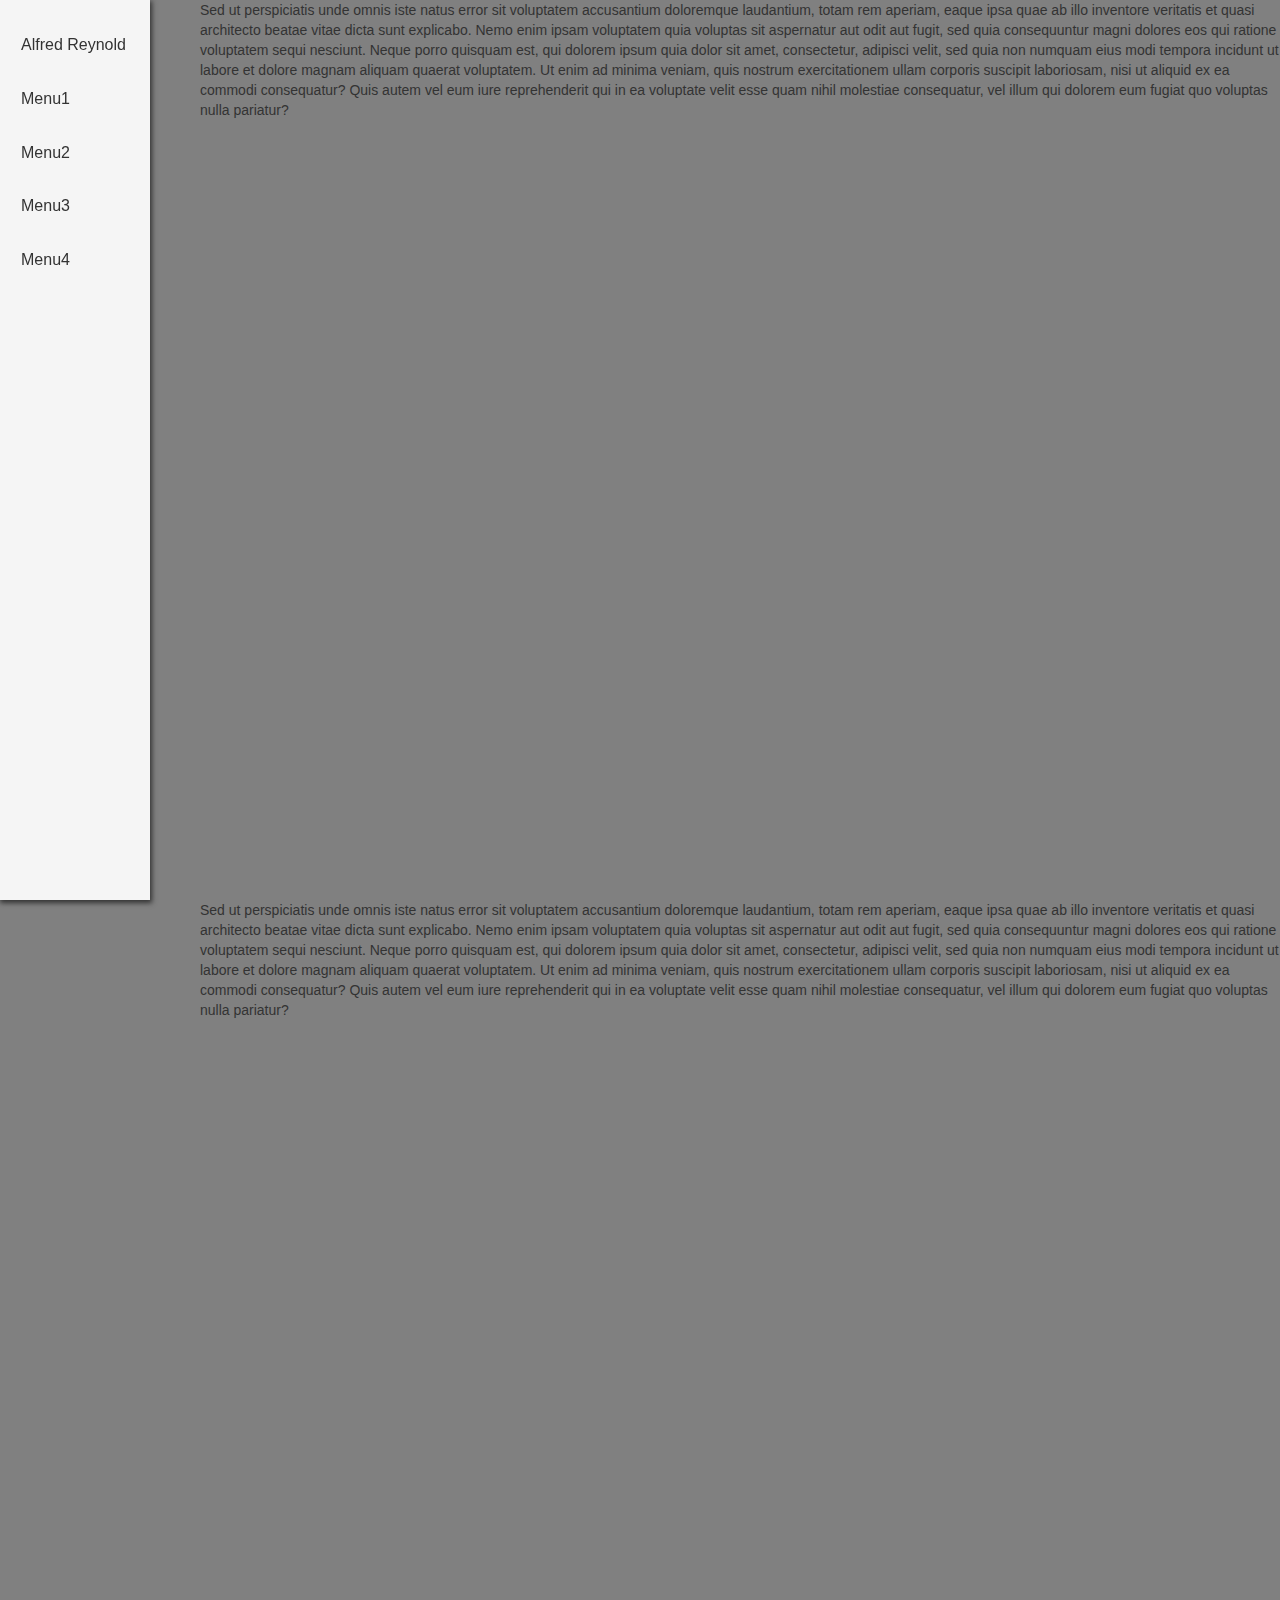
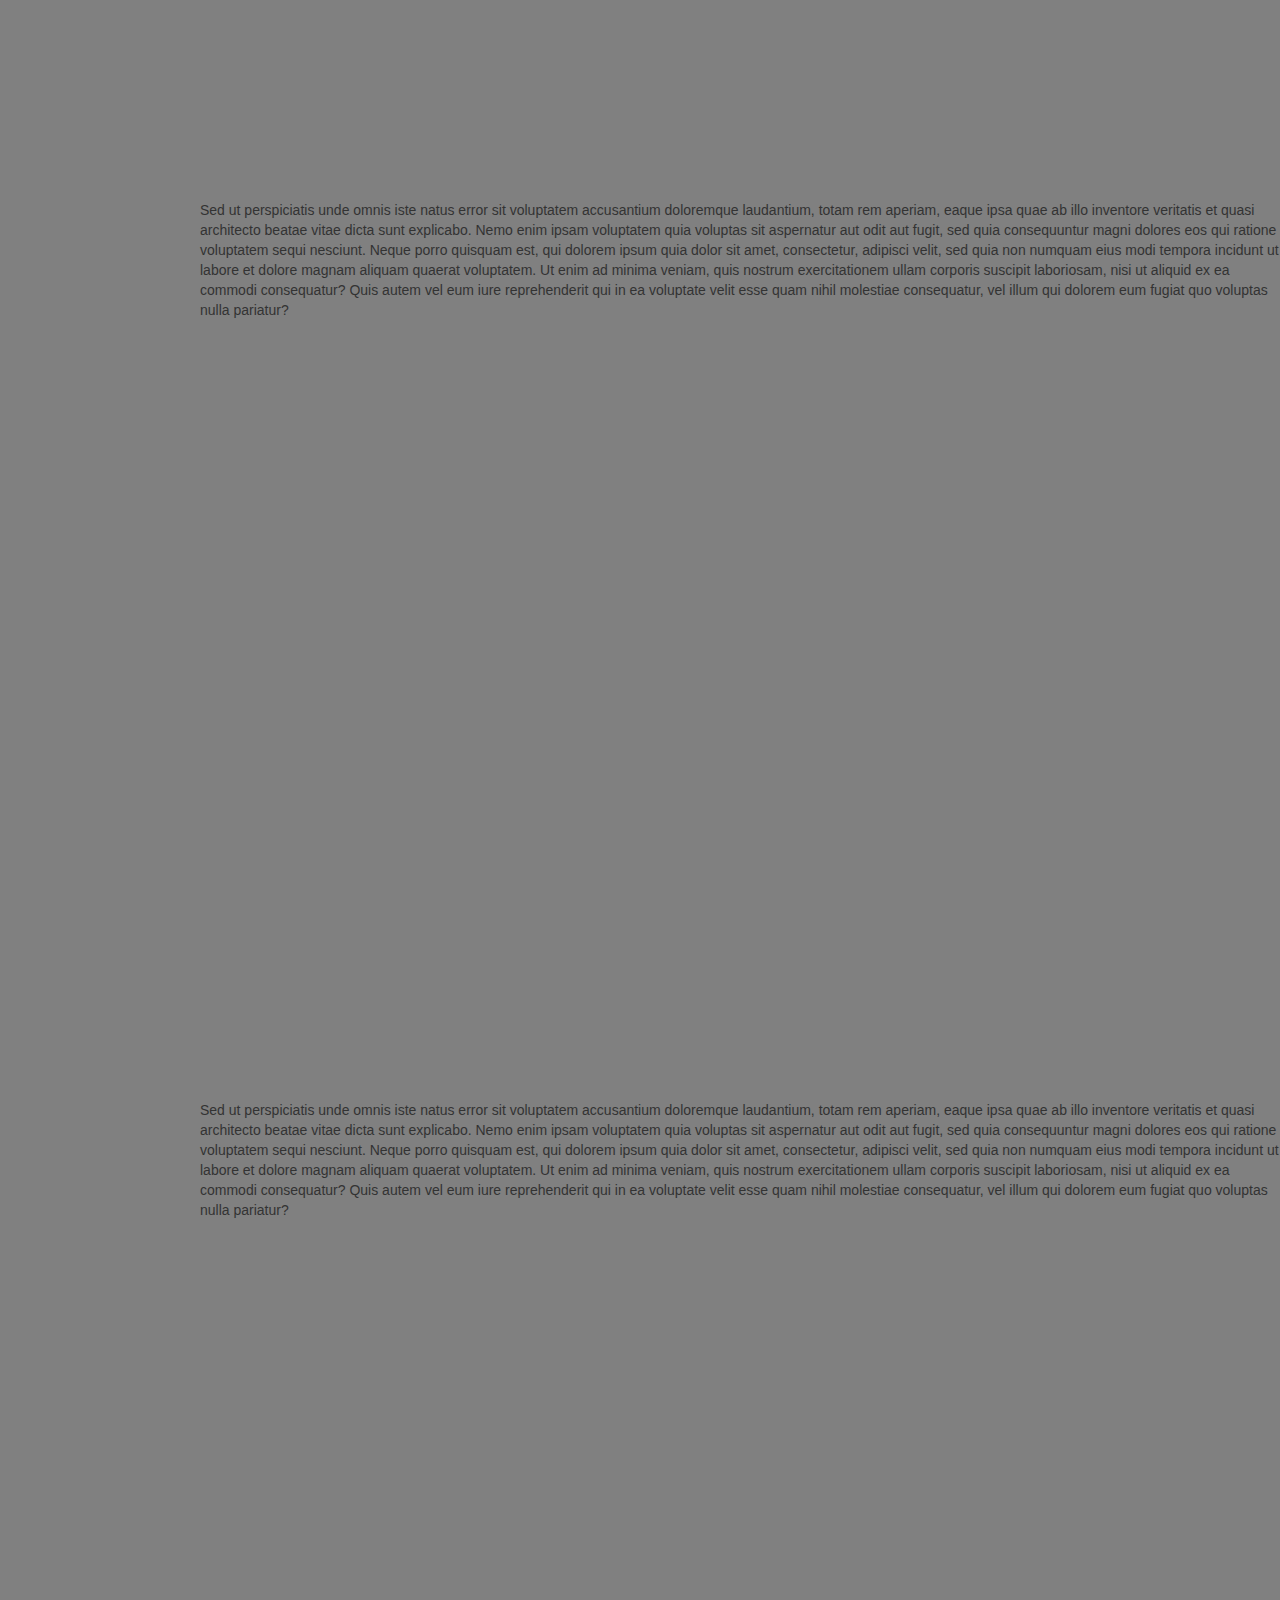
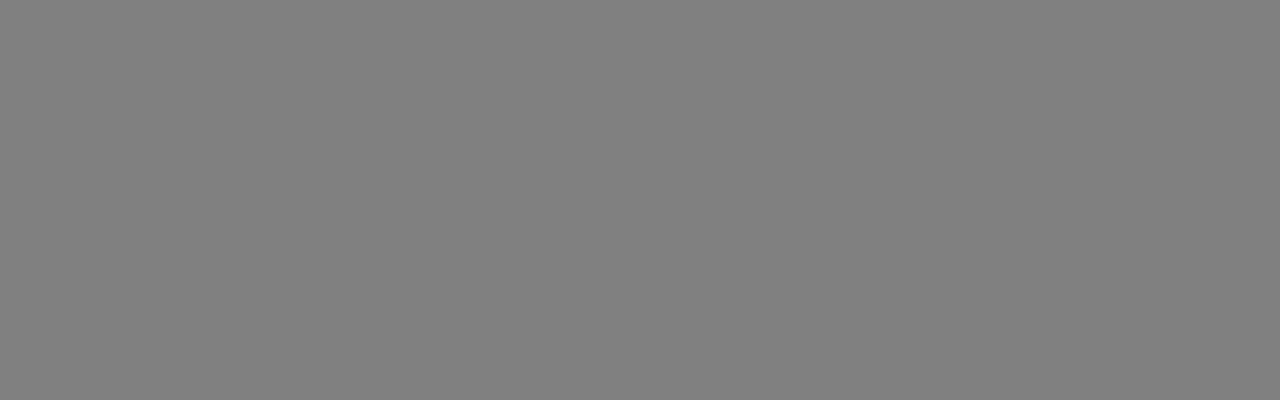
<file: index.html>
<html>

<head>
    <meta charset="utf-8">
    <meta http-equiv="X-UA-Compatible" content="IE=edge">
    <meta name="viewport" content="width=device-width, initial-scale=1">
    <!-- The above 3 meta tags *must* come first in the head; any other head content must come *after* these tags -->
    <title>Bootstrap 101 Template</title>

    <!-- Bootstrap -->
    <link href="css/bootstrap.min.css" rel="stylesheet">
    <link href="css/myCSS.css" rel="stylesheet">
    <script src="bower_components/webcomponentsjs/webcomponents.min.js"></script>
    <link href="bower_components/paper-item/paper-item.html" rel="import">
    <link href="bower_components/paper-shadow/paper-shadow.html" rel="import">
    <!-- HTML5 shim and Respond.js for IE8 support of HTML5 elements and media queries -->
    <!-- WARNING: Respond.js doesn't work if you view the page via file:// -->
    <!--[if lt IE 9]>
      <script src="https://oss.maxcdn.com/html5shiv/3.7.2/html5shiv.min.js"></script>
      <script src="https://oss.maxcdn.com/respond/1.4.2/respond.min.js"></script>
    <![endif]-->
</head>

<body>
    <script src="js/jquery-1.11.3.js"></script>
    <script src="js/bootstrap.min.js"></script>
    <script src="js/reno.js"></script>
    <div class="iSidebar">        
        <ul class="nav nav-stacked" data-spy="affix" data-offset-top="0">
            <li>
                <paper-item class="row">Alfred Reynold</paper-item>
            </li>
            <li>
                <paper-item class="row item active papBut" href="#list1">Menu1</paper-item>
            </li>
            <li>
                <paper-item class="row item papBut" href="#list2">Menu2</paper-item>
            </li>
            <li>
                <paper-item class="row item papBut" href="#list3">Menu3</paper-item>
            </li>
            <li>
                <paper-item class="row item papBut" href="#list4">Menu4</paper-item>
            </li>
        </ul>
    </div>
    <div  id="list1" class="iSection">
        Sed ut perspiciatis unde omnis iste natus error sit voluptatem accusantium doloremque laudantium, totam rem aperiam, eaque ipsa quae ab illo inventore veritatis et quasi architecto beatae vitae dicta sunt explicabo. Nemo enim ipsam voluptatem quia voluptas sit aspernatur aut odit aut fugit, sed quia consequuntur magni dolores eos qui ratione voluptatem sequi nesciunt. Neque porro quisquam est, qui dolorem ipsum quia dolor sit amet, consectetur, adipisci velit, sed quia non numquam eius modi tempora incidunt ut labore et dolore magnam aliquam quaerat voluptatem. Ut enim ad minima veniam, quis nostrum exercitationem ullam corporis suscipit laboriosam, nisi ut aliquid ex ea commodi consequatur? Quis autem vel eum iure reprehenderit qui in ea voluptate velit esse quam nihil molestiae consequatur, vel illum qui dolorem eum fugiat quo voluptas nulla pariatur?
    </div>
    <div  id="list2" class="iSection">
        Sed ut perspiciatis unde omnis iste natus error sit voluptatem accusantium doloremque laudantium, totam rem aperiam, eaque ipsa quae ab illo inventore veritatis et quasi architecto beatae vitae dicta sunt explicabo. Nemo enim ipsam voluptatem quia voluptas sit aspernatur aut odit aut fugit, sed quia consequuntur magni dolores eos qui ratione voluptatem sequi nesciunt. Neque porro quisquam est, qui dolorem ipsum quia dolor sit amet, consectetur, adipisci velit, sed quia non numquam eius modi tempora incidunt ut labore et dolore magnam aliquam quaerat voluptatem. Ut enim ad minima veniam, quis nostrum exercitationem ullam corporis suscipit laboriosam, nisi ut aliquid ex ea commodi consequatur? Quis autem vel eum iure reprehenderit qui in ea voluptate velit esse quam nihil molestiae consequatur, vel illum qui dolorem eum fugiat quo voluptas nulla pariatur?
    </div>
    <div id="list3" class="iSection">
        Sed ut perspiciatis unde omnis iste natus error sit voluptatem accusantium doloremque laudantium, totam rem aperiam, eaque ipsa quae ab illo inventore veritatis et quasi architecto beatae vitae dicta sunt explicabo. Nemo enim ipsam voluptatem quia voluptas sit aspernatur aut odit aut fugit, sed quia consequuntur magni dolores eos qui ratione voluptatem sequi nesciunt. Neque porro quisquam est, qui dolorem ipsum quia dolor sit amet, consectetur, adipisci velit, sed quia non numquam eius modi tempora incidunt ut labore et dolore magnam aliquam quaerat voluptatem. Ut enim ad minima veniam, quis nostrum exercitationem ullam corporis suscipit laboriosam, nisi ut aliquid ex ea commodi consequatur? Quis autem vel eum iure reprehenderit qui in ea voluptate velit esse quam nihil molestiae consequatur, vel illum qui dolorem eum fugiat quo voluptas nulla pariatur?
    </div>
    <div id="list4" class="iSection">
        Sed ut perspiciatis unde omnis iste natus error sit voluptatem accusantium doloremque laudantium, totam rem aperiam, eaque ipsa quae ab illo inventore veritatis et quasi architecto beatae vitae dicta sunt explicabo. Nemo enim ipsam voluptatem quia voluptas sit aspernatur aut odit aut fugit, sed quia consequuntur magni dolores eos qui ratione voluptatem sequi nesciunt. Neque porro quisquam est, qui dolorem ipsum quia dolor sit amet, consectetur, adipisci velit, sed quia non numquam eius modi tempora incidunt ut labore et dolore magnam aliquam quaerat voluptatem. Ut enim ad minima veniam, quis nostrum exercitationem ullam corporis suscipit laboriosam, nisi ut aliquid ex ea commodi consequatur? Quis autem vel eum iure reprehenderit qui in ea voluptate velit esse quam nihil molestiae consequatur, vel illum qui dolorem eum fugiat quo voluptas nulla pariatur?
    </div>
</body>


</html>
</file>
<file: css/myCSS.css>
.alfaBgCol{
    background-color: darkgrey;
	border-color: black;
    border-bottom-width:thick;
    height: 100%;
    float: left;
}

.papBut{
	max-width: 200px;
	
}

@keyframes dropShadow {
    from {box-shadow: 0px 0px 0px grey;}
    to {box-shadow: 0px 0px 10px grey;}
}

.papBut:hover{

	animation-name: dropShadow;
    animation-duration: 2s;
}



.mySideBar{
    background-color: burlywood;
    box-shadow: 2px 2px 20px 5px black;
    height: 100%;    
}

.iSidebar{
    background-color: whitesmoke;
    width: 150px;	
    height: 100%;
    padding: 20px;
    float: left;
    position: fixed;
	left: 0px;
    box-shadow: 1px 2px 5px 1px;
    z-index: 1;
}

.iSection{
    background-color: grey;
/*
    max-width:2000px;
    margin: auto;
    border: 3px solid #8AC007;
*/
    padding-left: 200px;
    height: 100%;
}
</file>
